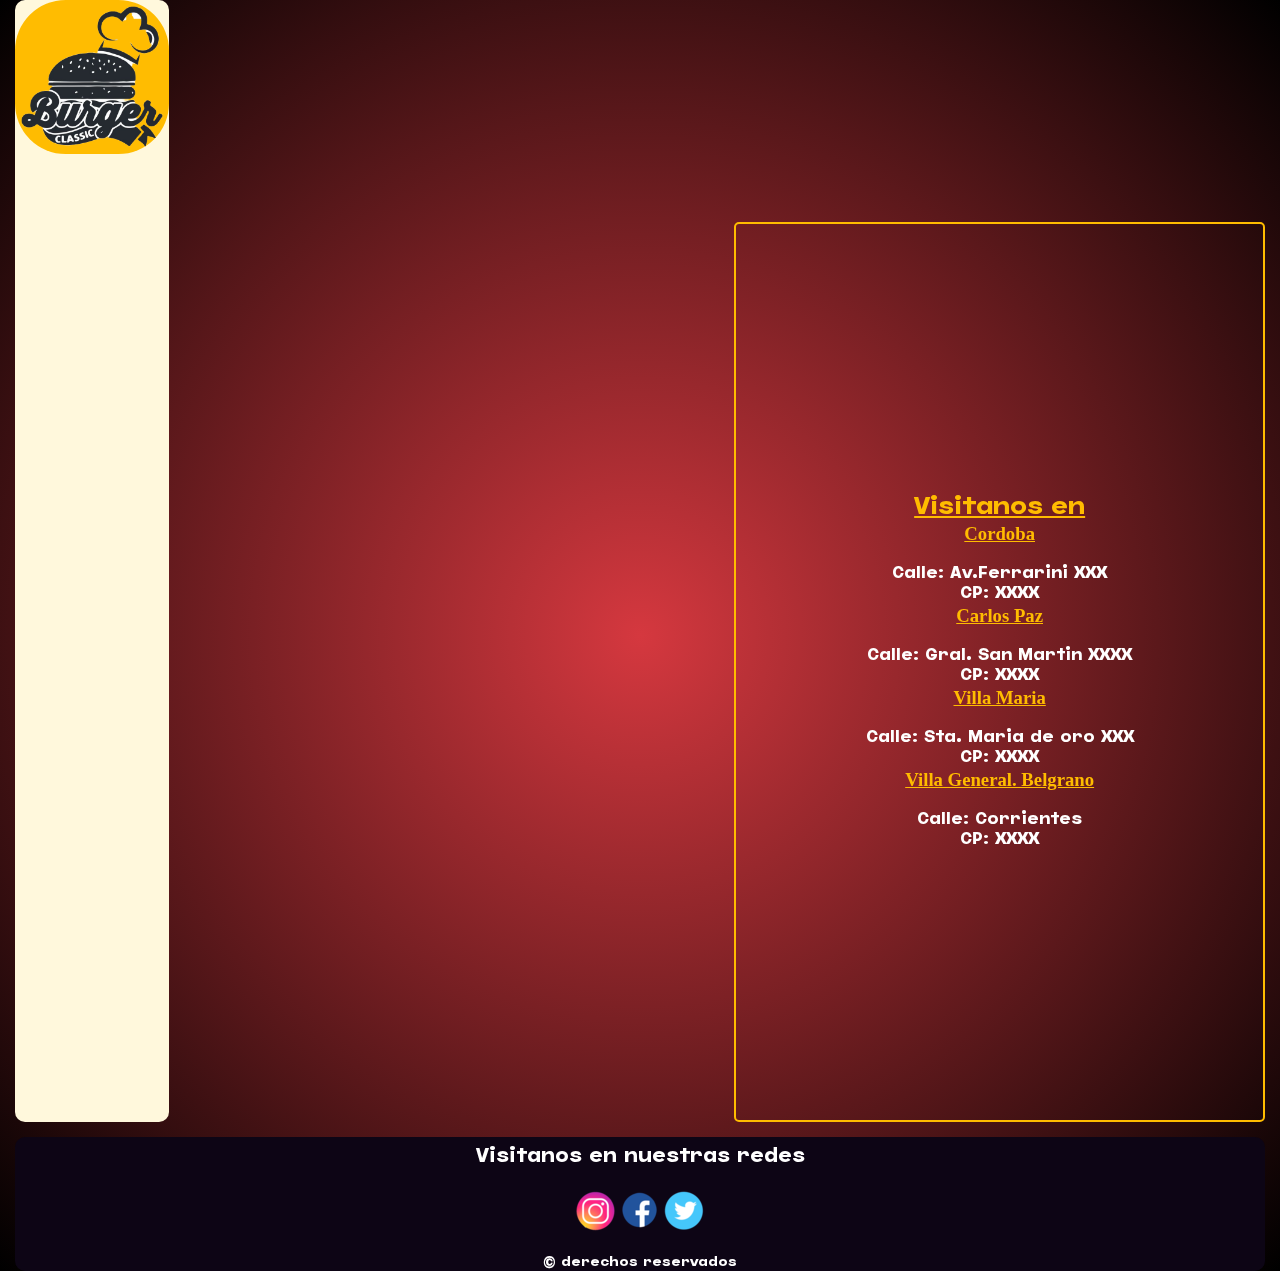
<file: secciones/contacto.html>
<!doctype html>
<html lang="en">

<head>
  <meta charset="utf-8">
  <meta name="viewport" content="width=device-width, initial-scale=1">
  <title>Contacto</title>
  <link href="https://cdn.jsdelivr.net/npm/bootstrap@5.3.0-alpha3/dist/css/bootstrap.min.css" rel="stylesheet"
    integrity="sha384-KK94CHFLLe+nY2dmCWGMq91rCGa5gtU4mk92HdvYe+M/SXH301p5ILy+dN9+nJOZ" crossorigin="anonymous">

  <link rel="stylesheet" href="../css/styles.css">
  <link rel="shortcut icon" href="../recursos/img/shorcut icon.jpg">
</head>

<body>
  <div class="contenedor">

    <header class="header">

      <img src="../recursos/img/logo-hambu.png" alt="">

      <nav>
        <ul class="padding-margin">
          <li><a href="../index.html">Inicio</a></li>
          <li><a href="./menu.html">Menú</a></li>
          <li><a href="./tu_pedido.html">Tu pedido</a></li>
          <li><a href="./sugerencias.html">Sugerencias</a></li>
          <li>
            <p class="padding-margin color-a"><a href="./contacto.html">Contacto</a></p>
          </li>
        </ul>
      </nav>
    </header>

    <main class="estilo-grid-3">

      <div class="titulo-contacto prop_h1">
        <h1>Contacto</h1>
      </div>
      <div class="referencias">
        <iframe class="mapa"
          src="https://www.google.com/maps/embed?pb=!1m18!1m12!1m3!1d12855.619253939154!2d-64.19540031246227!3d-31.41376211007801!2m3!1f0!2f0!3f0!3m2!1i1024!2i768!4f13.1!3m3!1m2!1s0x94329902eb0b2faf%3A0x4382bb478dc6e982!2sPlaza%20San%20Mart%C3%ADn!5e0!3m2!1ses!2sar!4v1679243568538!5m2!1ses!2sar"
          width="550" height="400" style="border:0;" allowfullscreen="" loading="lazy"
          referrerpolicy="no-referrer-when-downgrade"></iframe>
        <div class="visitanos">
          <h2>Visitanos en</h2>
          <h3>Cordoba</h3>
          <p>Calle: Av.Ferrarini XXX</p>
          <p>CP: XXXX</p>
          <p></p>
          <h3>Carlos Paz</h3>
          <p>Calle: Gral. San Martin XXXX</p>
          <p>CP: XXXX</p>
          <h3>Villa Maria</h3>
          <p>Calle: Sta. Maria de oro XXX</p>
          <p>CP: XXXX</p>
          <h3>Villa General. Belgrano </h3>
          <p>Calle: Corrientes</p>
          <p>CP: XXXX</p>
        </div>
      </div>


    </main>


    <footer class="footer prop-footer-espcial">
      <h2 class="sub-footer h2-prop-especial">Visitanos en nuestras redes</h2>
      <a class="logos-redes" href="#"><img class="png-logos" src="../recursos/img/png instagram (2).png" alt=""></a>
      <a class="logos-redes" href="#"><img class="png-logos" src="../recursos/img/png facebook (1).png" alt=""></a>
      <a class="logos-redes" href="#"><img class="png-logos" src="../recursos/img/png twitter (1).png" alt=""></a>
      <a class="link-footer" href="#"></a>
      <p class="derechos p-prop-especial">© derechos reservados</p>
    </footer>
  </div>


  <script src="https://cdn.jsdelivr.net/npm/bootstrap@5.3.0-alpha3/dist/js/bootstrap.bundle.min.js"
    integrity="sha384-ENjdO4Dr2bkBIFxQpeoTz1HIcje39Wm4jDKdf19U8gI4ddQ3GYNS7NTKfAdVQSZe"
    crossorigin="anonymous"></script>
</body>

</html>
</file>
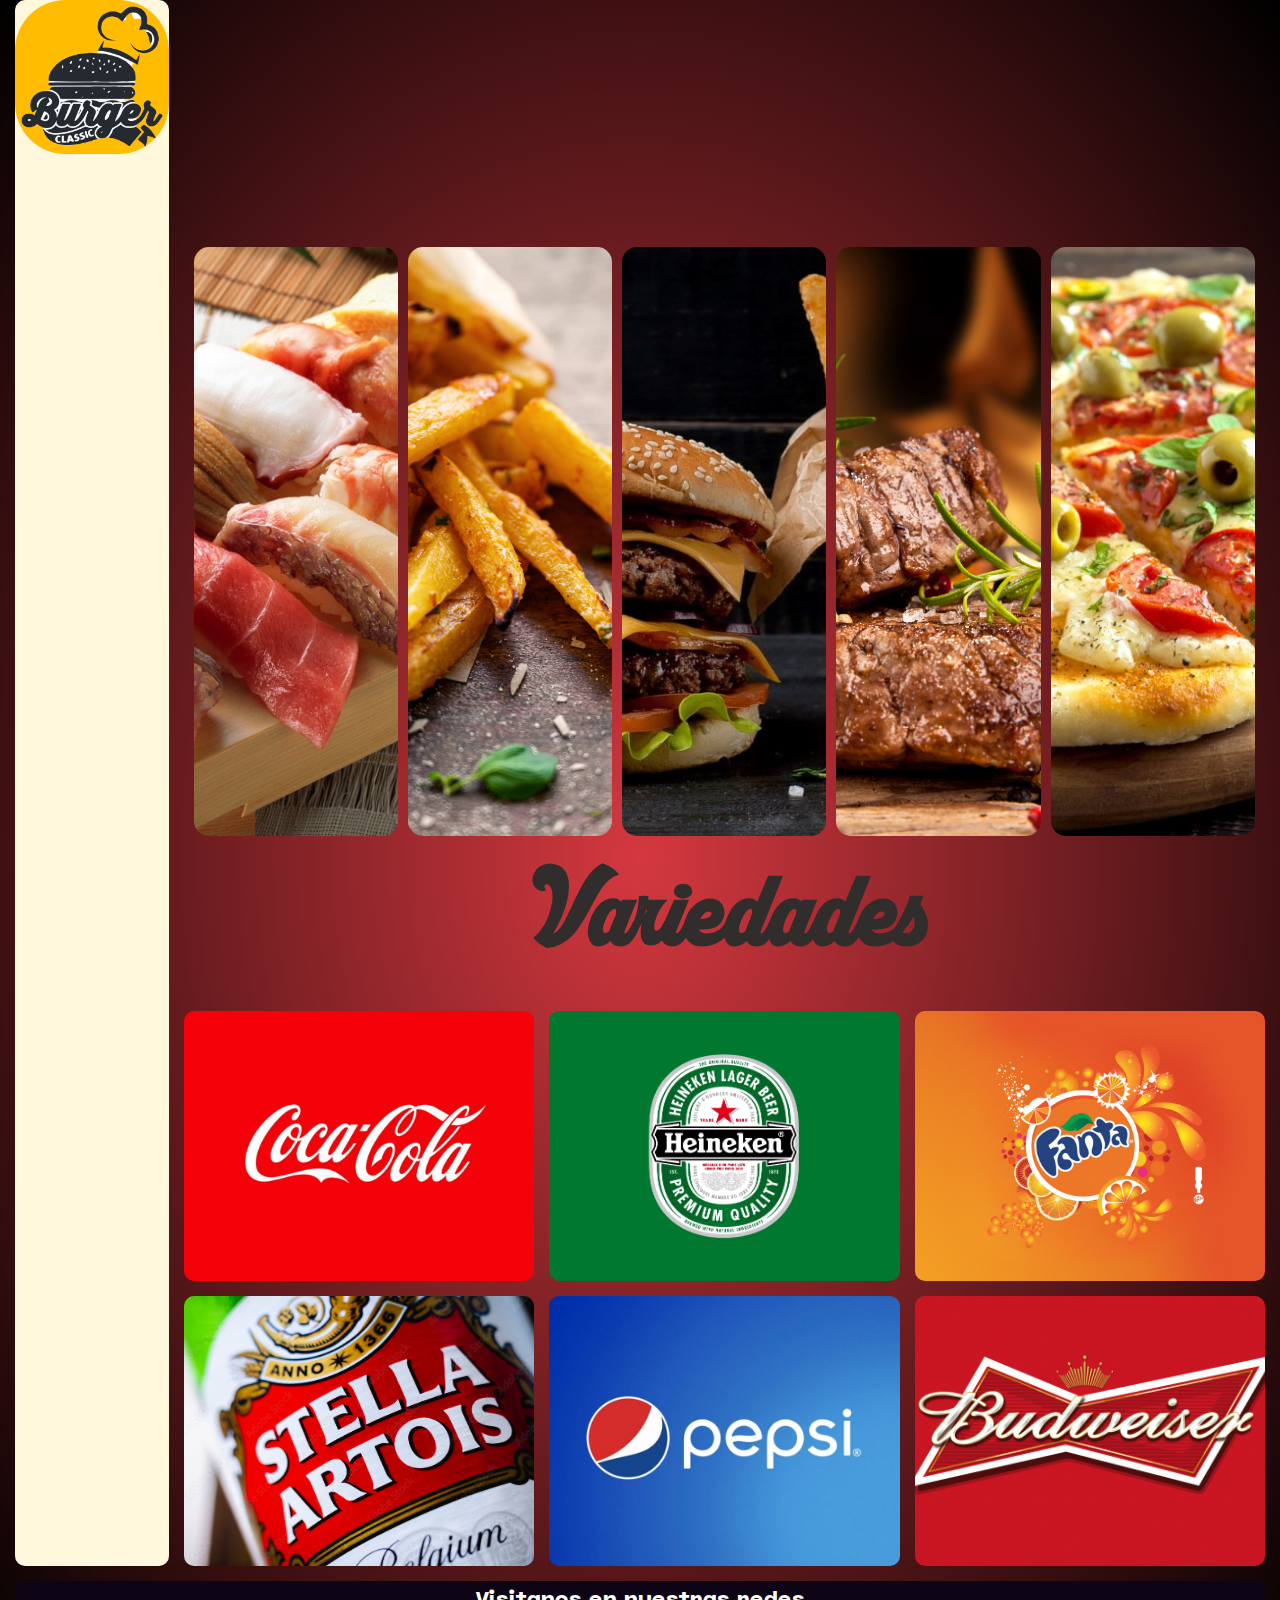
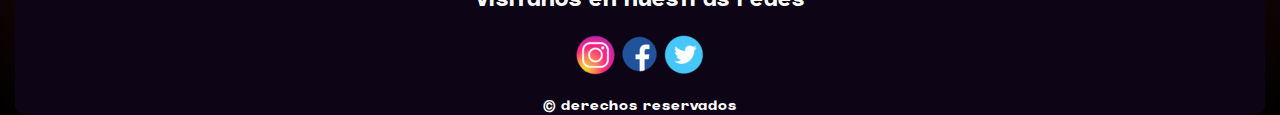
<file: secciones/menu.html>
<!DOCTYPE html>
<html lang="en">

<head>
    <meta charset="UTF-8">
    <meta http-equiv="X-UA-Compatible" content="IE=edge">
    <meta name="viewport" content="width=device-width, initial-scale=1.0">
    <link href="https://cdn.jsdelivr.net/npm/bootstrap@5.3.0-alpha3/dist/css/bootstrap.min.css" rel="stylesheet"
        integrity="sha384-KK94CHFLLe+nY2dmCWGMq91rCGa5gtU4mk92HdvYe+M/SXH301p5ILy+dN9+nJOZ" crossorigin="anonymous">

    <title>Menú</title>
    <link rel="stylesheet" href="../css/styles.css">
    <link rel="shortcut icon" href="../recursos/img/shorcut icon.jpg">
</head>

<body>
    <div class="contenedor">

        <header class="header">

            <img src="../recursos/img/logo-hambu.png" alt="">

            <nav>
                <ul class="padding-margin">
                    <li><a href="../index.html">Inicio</a></li>
                    <li>
                        <p class="padding-margin color-a"><a href="./menu.html">Menú</a></p>
                    </li>
                    <li><a href="./tu_pedido.html">Tu pedido</a></li>
                    <li><a href="./sugerencias.html">Sugerencias</a></li>
                    <li><a href="./contacto.html">Contacto</a></li>
                </ul>
            </nav>
        </header>

        <main class="inicial-index">

            <div class="titulo prop_h1">
                <h1>Bienvenido!</h1>
            </div>
            <div class="principal principal_prop_index">
                <img src="../recursos/img/sushi.jpg" alt="">
                <img src="../recursos/img/papas fritas.jpeg" alt="">
                <img src="../recursos/img/megaburger2.jpg" alt="">
                <img src="../recursos/img/carne-asada.jpg" alt="">
                <img src="../recursos/img/pizza.jpg" alt="">
            </div>

            <div class="subtitulo">
                <h2>Variedades</h2>
            </div>

            <img class="img1" src="../recursos/img/cocacola-logo-1024x696.jpeg" alt="#">
            <img class="img2" src="../recursos/img/heineken.jpg" alt="">
            <img class="img3" src="../recursos/img/Fanta-Logo.jpg" alt="">
            <img class="img4" src="../recursos/img/stela.jpg" alt="">
            <img class="img5" src="../recursos/img/pepsi-a-traves-de-la-historia-960x640.jpg" alt="">
            <img class="img6" src="../recursos/img/budweiser-logo-antiguo-reasonwhy.es_.gif" alt="">

        </main>


        <footer class="footer prop-footer-espcial">
            <h2 class="sub-footer h2-prop-especial">Visitanos en nuestras redes</h2>
            <a class="logos-redes" href="#"><img class="png-logos" src="../recursos/img/png instagram (2).png"
                    alt=""></a>
            <a class="logos-redes" href="#"><img class="png-logos" src="../recursos/img/png facebook (1).png"
                    alt=""></a>
            <a class="logos-redes" href="#"><img class="png-logos" src="../recursos/img/png twitter (1).png" alt=""></a>
            <a class="link-footer" href="#"></a>
            <p class="derechos p-prop-especial">© derechos reservados</p>
        </footer>
    </div>


    <script src="https://cdn.jsdelivr.net/npm/bootstrap@5.3.0-alpha3/dist/js/bootstrap.bundle.min.js"
        integrity="sha384-ENjdO4Dr2bkBIFxQpeoTz1HIcje39Wm4jDKdf19U8gI4ddQ3GYNS7NTKfAdVQSZe"
        crossorigin="anonymous"></script>
</body>

</html>
</file>
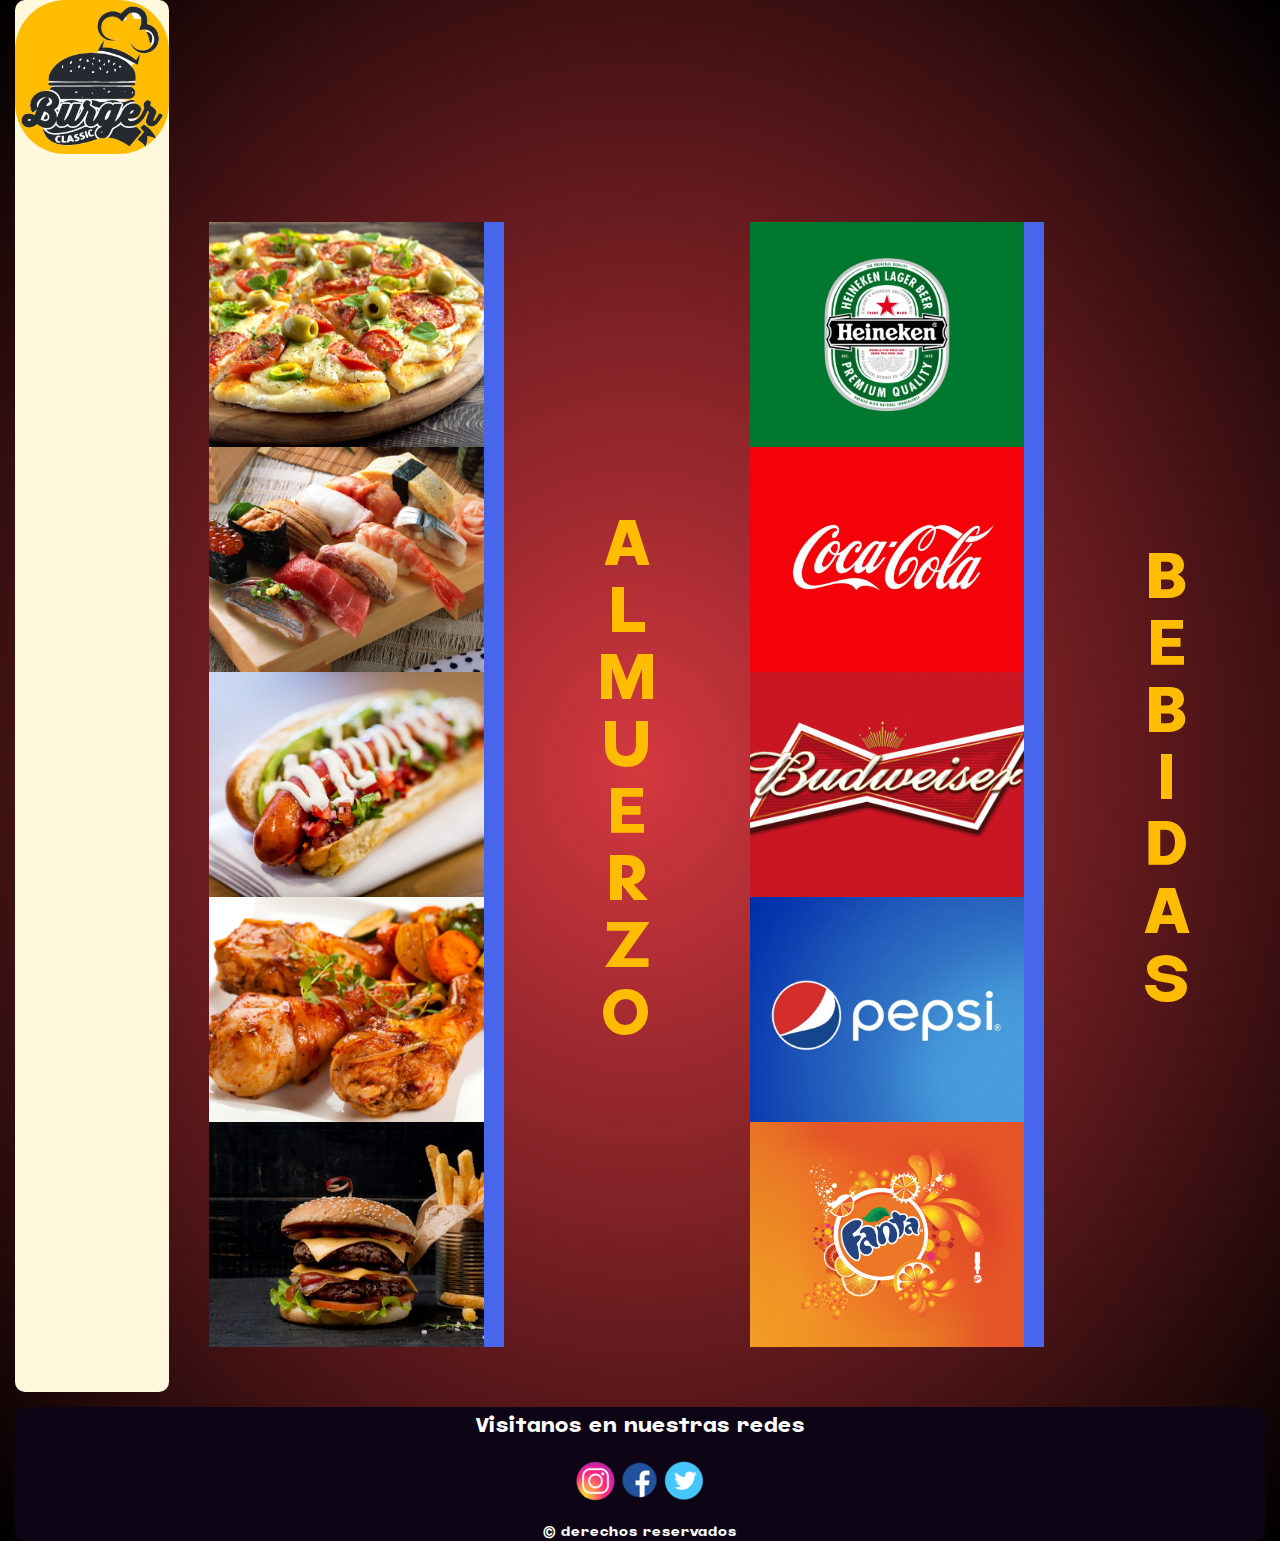
<file: secciones/tu_pedido.html>
<!doctype html>
<html lang="en">

<head>
  <meta charset="utf-8">
  <meta name="viewport" content="width=device-width, initial-scale=1">
  <title>Tu pedido</title>
  <link href="https://cdn.jsdelivr.net/npm/bootstrap@5.3.0-alpha3/dist/css/bootstrap.min.css" rel="stylesheet"
    integrity="sha384-KK94CHFLLe+nY2dmCWGMq91rCGa5gtU4mk92HdvYe+M/SXH301p5ILy+dN9+nJOZ" crossorigin="anonymous">

  <link rel="stylesheet" href="../css/styles.css">
  <link rel="shortcut icon" href="../recursos/img/shorcut icon.jpg">
</head>

<body>
  <div class="contenedor">

    <header class="header">

      <img src="../recursos/img/logo-hambu.png" alt="">

      <nav>
        <ul class="padding-margin">
          <li><a href="../index.html">Inicio</a></li>
          <li><a href="./menu.html">Menú</a></li>
          <li>
            <p class="padding-margin color-a"><a href="./tu_pedido.html">Tu pedido</a></p>
          </li>
          <li><a href="./sugerencias.html">Sugerencias</a></li>
          <li><a href="./contacto.html">Contacto</a></li>
        </ul>
      </nav>
    </header>

    <main class="inicial-pedido">

      <div class="titulo-pedido prop_h1">
        <h1>Tu pedido</h1>
      </div>

      <div class="carrito">

        <div class="carta1">
          <div class="card">
            <img src="../recursos/img/pizza.jpg" class="card-img-top" alt="...">
            <div class="card-body">
              <h5 class="card-title">Muzarella</h5>
              <p class="card-text">$2000</p>
              <a href="#" class="btn btn-primary">Añadir plato</a>
            </div>
          </div>
        </div>

        <div class="carta3">
          <div class="card">
            <img src="../recursos/img/pancho.jpg" class="card-img-top" alt="...">
            <div class="card-body">
              <h5 class="card-title">Super pancho</h5>
              <p class="card-text">$1500</p>
              <a href="#" class="btn btn-primary">Añadir plato</a>
            </div>
          </div>
        </div>

        <div class="carta2">
          <div class="card">
            <img src="../recursos/img/sushi.jpg" class="card-img-top" alt="...">
            <div class="card-body">
              <h5 class="card-title">Suchi</h5>
              <p class="card-text">$3100</p>
              <a href="#" class="btn btn-primary">Añadir plato</a>
            </div>
          </div>
        </div>

        <div class="carta4">
          <div class="card">
            <img src="../recursos/img/patas pollo.jpg" class="card-img-top" alt="...">
            <div class="card-body">
              <h5 class="card-title">Pollo frito</h5>
              <p class="card-text">$2600</p>
              <a href="#" class="btn btn-primary">Añadir plato</a>
            </div>
          </div>
        </div>

        <div class="carta5">
          <div class="card">
            <img src="../recursos/img/mega-burguer.jpg" class="card-img-top" alt="...">
            <div class="card-body">
              <h5 class="card-title">Pollo frito</h5>
              <p class="card-text">$2600</p>
              <a href="#" class="btn btn-primary">Añadir plato</a>
            </div>
          </div>
        </div>

        <div class="bebida1">
          <div class="card">
            <img src="../recursos/img/heineken.jpg" class="card-img-top" alt="...">
            <div class="card-body">
              <h5 class="card-title">Pollo frito</h5>
              <p class="card-text">$2600</p>
              <a href="#" class="btn btn-primary">Añadir Bebida</a>
            </div>
          </div>
        </div>

        <div class="bebida2">
          <div class="card">
            <img src="../recursos/img/cocacola-logo-1024x696.jpeg" class="card-img-top" alt="...">
            <div class="card-body">
              <h5 class="card-title">Pollo frito</h5>
              <p class="card-text">$2600</p>
              <a href="#" class="btn btn-primary">Añadir Bebida</a>
            </div>
          </div>
        </div>

        <div class="bebida3">
          <div class="card">
            <img src="../recursos/img/budweiser-logo-antiguo-reasonwhy.es_.gif" class="card-img-top" alt="...">
            <div class="card-body">
              <h5 class="card-title">Pollo frito</h5>
              <p class="card-text">$2600</p>
              <a href="#" class="btn btn-primary">Añadir Bebida</a>
            </div>
          </div>
        </div>

        <div class="bebida4">
          <div class="card">
            <img src="../recursos/img/pepsi-a-traves-de-la-historia-960x640.jpg" class="card-img-top" alt="...">
            <div class="card-body">
              <h5 class="card-title">Pollo frito</h5>
              <p class="card-text">$2600</p>
              <a href="#" class="btn btn-primary">Añadir Bebida</a>
            </div>
          </div>
        </div>

        <div class="bebida5">
          <div class="card">
            <img src="../recursos/img/Fanta-Logo.jpg" class="card-img-top" alt="...">
            <div class="card-body">
              <h5 class="card-title">Pollo frito</h5>
              <p class="card-text">$2600</p>
              <a href="#" class="btn btn-primary">Añadir Bebida</a>
            </div>
          </div>
        </div>

        <div class="parrafo prop">
          <p>ALMUERZO</p>
        </div>

        <div class="parrafo2 prop">
          <p>BEBIDAS</p>
        </div>
      </div>


    </main>


    <footer class="footer prop-footer-espcial">
      <h2 class="sub-footer h2-prop-especial">Visitanos en nuestras redes</h2>
      <a class="logos-redes" href="#"><img class="png-logos" src="../recursos/img/png instagram (2).png" alt=""></a>
      <a class="logos-redes" href="#"><img class="png-logos" src="../recursos/img/png facebook (1).png" alt=""></a>
      <a class="logos-redes" href="#"><img class="png-logos" src="../recursos/img/png twitter (1).png" alt=""></a>
      <a class="link-footer" href="#"></a>
      <p class="derechos p-prop-especial">© derechos reservados</p>
    </footer>
  </div>


  <script src="https://cdn.jsdelivr.net/npm/bootstrap@5.3.0-alpha3/dist/js/bootstrap.bundle.min.js"
    integrity="sha384-ENjdO4Dr2bkBIFxQpeoTz1HIcje39Wm4jDKdf19U8gI4ddQ3GYNS7NTKfAdVQSZe"
    crossorigin="anonymous"></script>
</body>

</html>
</file>
<file: css/styles.css>
* {
  margin: 0;
  padding: 0;
}

@font-face {
  font-family: "handy";
  src: url(../recursos/tipografias/Largelake_PERSONAL_USE_ONLY.otf);
}

@font-face {
  font-family: "jumper";
  src: url(../recursos/tipografias/JumperPERSONALUSEONLY-Bold.ttf);
}



.contenedor {
  background-image: radial-gradient(#d5383f, black);
  padding-right: 15px;
  padding-left: 15px;
  display: grid;
  grid-template-columns: 12vw repeat(6, 1fr);
  grid-template-rows: 1fr auto;
  gap: 15px;
  grid-template-areas:
    "header main main main main main main"
    "footer footer footer footer footer footer footer";
}


/* Clase anulacion prop Bootstrap */
.padding-margin {
  padding-left: 0;
  margin-bottom: 0;
}

/* Propiedades de header de todas las secciones */

.header {

  grid-area: header;
  display: flex;
  flex-direction: column;
  border-radius: 10px;
  background-color: cornsilk;


}

.header nav {
  position: sticky;
  top: 270px;
}

.header ul {

  height: 250px;
  display: flex;
  flex-direction: column;
  justify-content: space-between;
  align-items: center;
  overflow: hidden;
  list-style-type: none;
}

.header img {
  position: sticky;
  top: 0px;
  border-radius: 33%;
  background-color: #ffbc00;
}

.header nav ul li a {
  font-family: jumper;
  font-size: 1.6vw;
  color: rgb(0, 0, 0);
  text-align: center;
  list-style-type: none;
  text-decoration: none;


}

.header nav ul li {
  display: flex;
  justify-content: center;
  width: 100%;
  transition: 0.25s;
}


.header nav ul li:hover {
  background-color: rgb(211, 204, 175);
  transform: scale(1.04);
}


.header nav ul li .color-a a {
  color: red;
}

.inicial-index {
  grid-area: main;
  display: grid;
  gap: 15px;
  grid-template-columns: repeat(6, 1fr);
  grid-template-rows: auto repeat(2, 33vh) 15vh repeat(2, 30vh);
  grid-template-areas:
    "titulo titulo titulo titulo titulo titulo"
    "principal principal principal principal principal principal"
    "principal principal principal principal principal principal"
    "subtitulo subtitulo subtitulo subtitulo subtitulo subtitulo"
    "img1 img1 img2 img2 img3 img3"
    "img4 img4 img5 img5 img6 img6";
}


/* Propiedades para main de index */
.estilo-grid-2 {
  background-image: radial-gradient(#03023c 50%, black);
  grid-area: main;
  display: grid;
  grid-template-columns: 1fr;
  grid-template-rows: 100vh;
  grid-template-areas:
    "titulo"
}

.titulo {
  grid-area: titulo;
  overflow: hidden;

}

.prop_h1 h1 {
  font-family: handy;
  text-align: center;
  color: rgb(255 188 0);
  font-size: 13vw;

}


/* Propiedades contenedor-video/ index */
.contenedor-video {
  display: flex;
  width: 100%;
  height: 100%;
  position: relative;
  align-items: center;
  justify-content: flex-start;
  flex-direction: column;
}

.cuadrado1 {
  position: absolute;
  width: 100%;
  height: 100%;
  background-color: black;

}

.video-back {
  width: 100%;
  height: 100%;
  object-fit: cover;
  opacity: 90%;

}


.titulo-autoservice {
  display: flex;
  justify-content: center;
  align-items: center;
  position: relative;
}

.subtitulo-autoservicio {
  position: relative;
  display: flex;
  height: 56vh;
  align-content: center;
  flex-direction: column;
  justify-content: center;
  align-items: center;
}

.subtitulo-autoservicio h2 {
  font-family: jumper;
  font-size: 2vw;
  color: rgb(247, 247, 247);
  text-align: center;
}

.boton button {
  width: 120px;
  height: 120px;
  font-size: 28px;
  font-weight: bold;
  color: white;
  border-radius: 11px;
  border: solid 5px rgb(255 188 0);
  transition: 0.3s;
  background-color: rgba(0, 0, 0, 0);
  position: relative;
  top: 36px;
}

.boton button:hover {
  box-shadow: 2px 2px 30px rgb(238, 238, 238);

}

/* Propiedades para seccion/opinion */
.inicial-opinion {
  grid-area: main;
  gap: 25px;
  width: 100%;
  display: grid;
  grid-template-columns: 1fr 1fr;
  grid-template-rows: auto 90vh;
  grid-template-areas:
    "titulo titulo"
    "img formulario";
}

.titulo-opinion {
  grid-area: titulo;
}

.comiendo {
  grid-area: img;
}

.comiendo img {
  width: 100%;
  height: 100%;
  object-fit: cover;
  border-radius: 5px;
}

.tu-opinion {
  grid-area: formulario;
  display: grid;
  grid-template-columns: auto;
  grid-template-rows: auto 1fr;
  grid-template-areas:
    "h2"
    "form";
}

.subtitulo-opinion {
  grid-area: h2;
  text-align: center;
}

.subtitulo-opinion {
  color: white;
  font-family: jumper;
}

.formulario-opinion {
  grid-area: form;
}

/* propiedades formulario/opinion */
.prop-container {
  margin-left: 0;
  margin-right: 0;
}

.row>* {

  padding-right: 0;
  padding-left: 0;
  margin-top: auto;

}

.row-opinion {
  --bs-gutter-y: -22px;
}

.col {
  padding-left: 1px;
  padding-right: 1px;
  margin-top: 10px;

}

.imput-widht {
  width: 100%;
  border-radius: 5px;
  border: solid 3px rgb(255 188 0);
}

.formulario-opinion {
  width: 100%;

}

.boton-envio {
  color: #ffffff;
  background-color: #0d6efd;
  font-weight: bold;
}

/* propiedades inicial-pedido */
.inicial-pedido {
  grid-area: main;
  display: grid;
  grid-template-columns: 1fr;
  grid-template-rows: auto 130vh;
  grid-template-areas:
    "titulo"
    "principal-pedido "
}

.titulo-pedido {
  grid-area: titulo;

}

/* Cartas pedido */
.carrito {
  margin-left: 2vw;
  width: 100%;
  height: 100%;
  grid-area: principal-pedido;
  display: grid;
  grid-template-columns: auto 1fr auto 1fr;
  grid-template-rows: repeat(5, 25vh);

  grid-template-areas:
    "card1 p bebida1 p2"
    "card2 p bebida2 p2"
    "card3 p bebida3 p2"
    "card4 p bebida4 p2"
    "card5 p bebida5 p2"



}


.card {

  width: 23vw;
  height: 100%;
  display: grid;
  grid-template-columns: 1fr auto;
  grid-template-rows: 1fr;
  grid-template-areas: "img bodycard";
  align-items: center;
  --bs-card-spacer-y: 0;
  background-color: rgb(72, 102, 236);
  overflow: hidden;
  transition: 0.5s;

}



.card-img-top {
  grid-area: img;
  width: 100%;
  height: 100%;
  object-fit: cover;
}

.card-body {
  display: flex;
  flex-direction: column;
  align-items: center;
  justify-content: center;
  background-color: rgb(255, 255, 255);
  border-radius: 10px;
  width: 0vw;
  height: 100%;
  transition: 0.5s;
  opacity: 0%;
  margin: 0;
  padding: 10px;
}

.card-body:hover {
  opacity: 100%;
  width: 20vw;
}

.h5,
h5 {
  font-size: 2vw;
}


.card-body p {

  color: rgb(0, 0, 0);
  font-size: 3vw;
  font-weight: bold;
  text-align: center;
  ;
}

.btn-primary {
  width: 19vw;
}

.carta1 {
  grid-area: card1;

}

.carta2 {
  grid-area: card2;
}

.carta3 {
  grid-area: card3;
}

.carta4 {
  grid-area: card4;
}

.carta5 {
  grid-area: card5;
}

.bebida1 {
  grid-area: bebida1;
}

.bebida2 {
  grid-area: bebida2;
}

.bebida3 {
  grid-area: bebida3;
}

.bebida4 {
  grid-area: bebida4;
}

.bebida5 {
  grid-area: bebida5;
}

.parrafo {
  display: flex;
  flex-direction: column;
  justify-content: center;
  align-items: center;
  grid-area: p;
  padding: 10px;
}

.prop p {
  writing-mode: vertical-lr;
  text-orientation: upright;
  font-size: 5vw;
  font-family: 'jumper';
  color: #ffbc00;
}

.parrafo2 {
  display: flex;
  flex-direction: column;
  justify-content: center;
  align-items: center;
  grid-area: p2;
  padding: 10px;
}

/* Propiedades para la seccion principal menú */

.principal_prop_index {
  grid-area: principal;
  display: flex;
  padding: 10px;
  gap: 10px;

}

.principal img {
  width: 0px;
  flex-grow: 1;
  object-fit: cover;
  transition: 0.4s ease;
  border-radius: 15px;

}

.principal img:hover {
  width: 400px;

}


.subtitulo {
  grid-area: subtitulo;
  overflow: hidden;

}

.subtitulo h2 {
  font-family: handy;
  color: rgb(50 45 45);
  font-size: 7vw;
  text-align: center;
}

/* Propiedades imagenes variedades */
.img1,
.img2,
.img3,
.img4,
.img5,
.img6 {
  width: 100%;
  height: 100%;
  object-fit: cover;
  border-radius: 10px;

}

.img1 {

  grid-area: img1;
}

.img2 {
  grid-area: img2;
}

.img3 {
  grid-area: img3;
}

.img4 {
  grid-area: img4;
}

.img5 {
  grid-area: img5;
}

.img6 {
  grid-area: img6;
}




/* Propiedades para seccion contacto */
.estilo-grid-3 {
  grid-area: main;
  display: grid;
  grid-template-columns: 1fr;
  grid-template-rows: auto 100vh;
  grid-template-areas:
    "titulo"
    "contenido"
}

.titulo-contacto {
  grid-area: titulo;
}

.referencias {
  display: grid;
  grid-template-columns: 1fr 1fr;
  grid-template-rows: 100%;
  grid-template-areas:
    "iframe direccion";
}

.mapa {
  grid-area: iframe;
  width: 100%;
  height: 100%;
  border-radius: 5px;
}

.visitanos {
  grid-area: direccion;
  display: flex;
  justify-content: center;
  flex-direction: column;
  align-items: center;
  border: solid 2px #ffbc00;
  border-radius: 5px;
  margin-left: 10px;
}

.visitanos h2 {
  font-family: jumper;
  color: #ffbc00;
  text-decoration: underline;

}

.visitanos h3 {
  color: #ffbc00;
  text-decoration: underline;
  margin-bottom: 20px;
}


/* propiedades footer */

.footer {
  grid-area: footer;
  display: flex;
  justify-content: center;
  background-color: #0d0515;
  border-radius: 10px;
}

.prop-footer-espcial {
  display: block;
  text-align: center;
}

.h2-prop-especial {
  font-size: 1.5vw;
  color: white;
  font-family: jumper;
  margin-top: 10px;

}

.p-prop-especial {
  font-size: 1vw;
}

.contenido-footer {
  text-align: center;
}

.contenido-footer h2,
p {
  font-family: jumper;
  color: white;
}

.contenido-footer h2 {
  font-size: 1.5vw;
  margin-top: 10px;
}

.contenido-footer p {
  font-size: 1vw;
}


.png-logos {
  margin-top: 20px;
  margin-bottom: 20px;

}


/* Animacion cartas  */
.card-body {
  animation-name: carta;
  animation-iteration-count: 1;
  animation-duration: 0.7s;
  animation-delay: 3s;
}

@keyframes carta {
  50% {
    width: 7vw;

  }

  100% {
    width: 0vw;
  }

}

/* ANIMACIONES NAV */

.header nav {
  transform: translate(-400px);
  animation-name: isquierda-a-derecha;
  animation-iteration-count: 1;
  animation-duration: 1s;
  animation-delay: 1s;
  animation-fill-mode: forwards;
}

@keyframes isquierda-a-derecha {

  100% {
    transform: translate(0px);

  }
}


/* ANIMACIONES TITULO H1 */

@keyframes sombra-opacidad {

  50% {
    transform: scale(1.1);
  }

  100% {
    text-shadow: #5a0505 10px 10px;
    opacity: 100%;
    transform: scale(1);
  }

}

.titulo,
.titulo-autoservice,
.titulo-domicilio,
h1 {
  animation-name: sombra-opacidad;
  animation-iteration-count: 1;
  animation-duration: 1s;
  animation-delay: 1s;
  animation-fill-mode: forwards;
  opacity: 0%;

}

/* Animacion boton */
.boton button {
  animation-name: circulo;
  animation-iteration-count: 1;
  animation-duration: 1.5s;
  animation-delay: 2.5s;
  animation-fill-mode: forwards;


}


@keyframes circulo {


  0% {
    transform: rotate(3deg);
  }

  5% {
    transform: rotate(-3deg);
  }

  10% {
    transform: rotate(3deg);
  }

  15% {
    transform: rotate(-3deg);
  }

  20% {
    transform: rotate(3deg);
  }

  25% {
    transform: rotate(-3deg);
  }

  30% {
    transform: rotate(4deg);
  }

  35% {
    transform: rotate(-4deg);
  }

  40% {
    transform: rotate(5deg);
  }

  45% {
    transform: rotate(-5deg);
  }

  50% {
    transform: rotate(6deg);
  }

  55% {
    transform: rotate(-6deg);
    border-radius: 100%;
  }

  80% {

    transform: rotate(360deg) scale(1.2);


  }

  100% {
    transform: scale(1);
    border-radius: 100%;
    background-color: #459d45;
  }

}

/* Animacion logo header */
.header img {
  animation-name: rotacion-espejo;
  animation-iteration-count: infinite;
  animation-duration: 20s;
  animation-delay: 5s;
}

@keyframes rotacion-espejo {

  1.25% {
    transform: scaleX(-1)
  }

  2.5% {
    transform: scaleX(1)
  }

}

/* Mobile last */


@media (min-width: 768px) {

  .col-md-3 {
    width: 25%;
  }

  .col-md-4 {
    width: 100%;
  }

  .col-md-6 {
    width: 50%;
  }
}

@media (max-width:414px) {

  /* contenedor general */
  .contenedor {
    display: grid;
    grid-template-areas:
      "header header header header header header header"
      "main main main main main main main"
      "footer footer footer footer footer footer footer";
  }

  /* header general */
  .header {
    align-items: center;
    background-image: radial-gradient(#03023c 50%, black);
    height: 95vw;
    justify-content: space-around;
  }

  .header img {
    width: 40%;
    position: static;
  }

  .header nav {
    width: 100%;
    position: static;
  }


  .header nav ul {
    width: 100%;
    height: 200px;
    flex-direction: column;
    flex-wrap: wrap;
    justify-content: space-around;

  }

  .header nav ul li a {
    font-size: 5vw;
    color: rgb(255 188 0);
  }

  /* index */

  .principal {
    flex-direction: column;
    gap: 10px;
  }

  .principal img {
    width: 100%;
    height: 10%;
    object-fit: cover;
    transition: none;
  }

  .principal img:hover {
    width: 100%;
  }

  .subtitulo h2 {
    font-size: 12vw;
  }

  .subtitulo-autoservicio h2 {
    font-size: 5vw;
  }

  /* Formulario */
  .form {
    align-items: center;
  }

  .row {
    width: 100%;
  }

  /* Cards/pedido */
  .inicial-pedido {
    margin-right: 15px;
    grid-template-rows: auto 190vh;
  }


  .carrito {
    gap: 5px;
    grid-template-columns: auto auto;
    grid-template-rows: repeat(12, 15vh);
    grid-template-areas:
      "p p"
      "card1 card2"
      "card1 card2"
      "card3 card4"
      "card3 card4"
      "card5 card5"
      "p2 p2"
      "bebida1 bebida2"
      "bebida1 bebida2"
      "bebida3 bebida4"
      "bebida3 bebida4"
      "bebida5 bebida5"
  }

  .card {
    width: 100%;
  }

  .card-body:hover {
    opacity: 100%;
    width: 30vw;
  }

  .prop p {
    writing-mode: horizontal-tb;
    text-orientation: sideways
  }

  /* Seccion/opinion */
  .inicial-opinion {
    grid-template-columns: 1fr;
    grid-template-rows: auto 30vh 90vh;
    grid-template-areas:
      "titulo"
      "img"
      "formulario";
  }

  .prop2-container {
    --bs-gutter-x: 0;
  }

  .prop2-row {
    --bs-gutter-x: 0;
  }

  .row-margin {
    margin-top: 10px;
  }

  /* propiedades contacto */
  .estilo-grid-3 {
    grid-template-rows: auto 120vh;
  }

  .referencias {
    grid-template-columns: 1fr;
    grid-template-rows: 1fr 1fr;
    grid-template-areas:
      "iframe"
      "direccion";
  }

  .visitanos {
    margin-top: 20px;
    margin-left: 0;
  }

  /* propiedades footer */
  .contenido-footer h2 {
    font-size: 3vw;
  }

  .contenido-footer p {
    font-size: 2vw;
    text-align: center;
  }

  .h2-prop-especial {
    font-size: 3vw;

  }

  .p-prop-especial {
    font-size: 2vw;
  }
}
</file>
